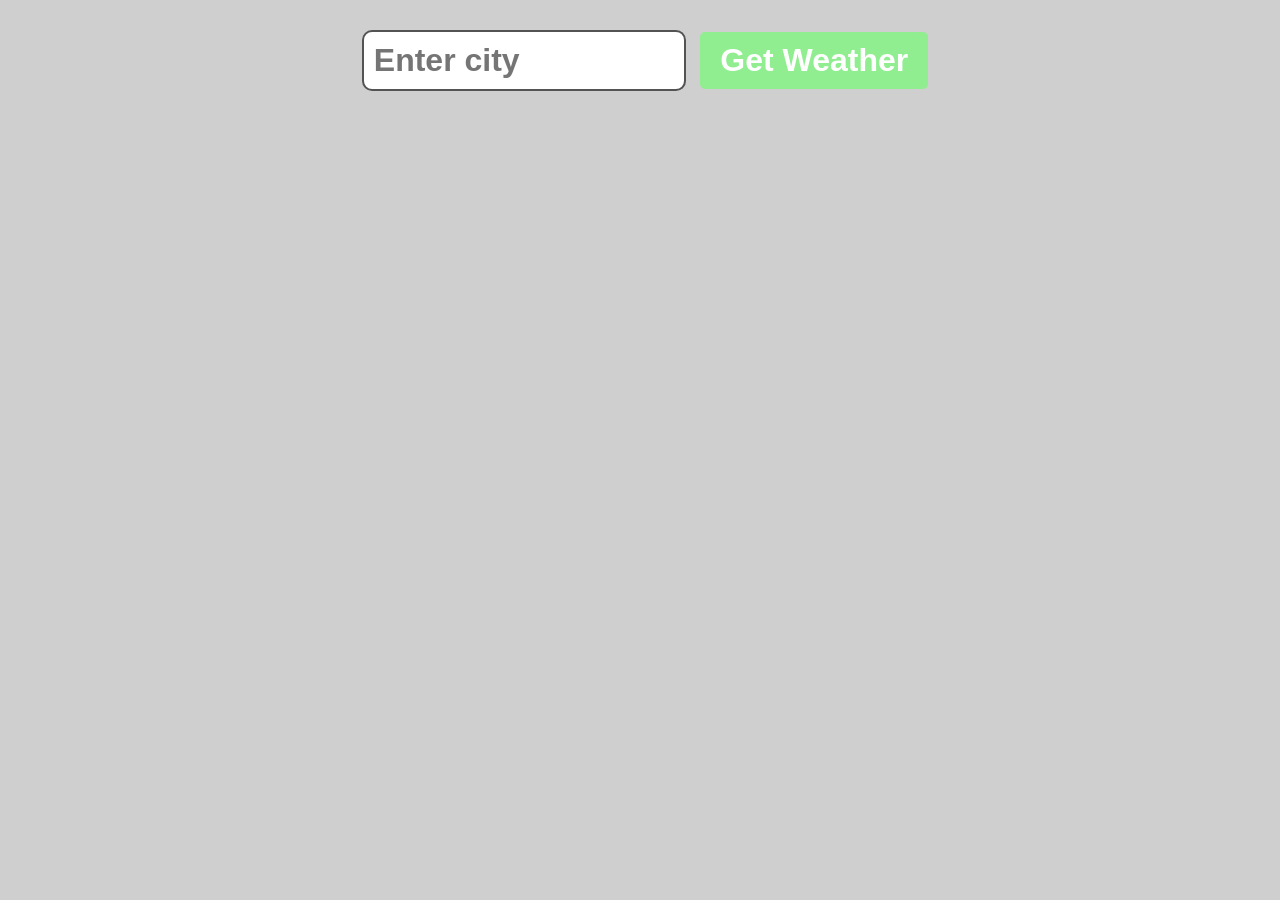
<file: index.html>
<!DOCTYPE html>
<html lang="en">
<head>
    <meta charset="UTF-8">
    <meta name="viewport" content="width=device-width, initial-scale=1.0">
    <title>Wheather</title>
    <link rel="stylesheet" href="style.css">
</head>
<body>

    <form action="" class="weatherform">
        <input type="text" class="cityinput" placeholder="Enter city">
        <button type="submit">Get Weather</button>
    </form>

    <div class="card" style="display: none;">
       
    </div>

    <script src="script.js"></script>
</body>
</html>
</file>
<file: style.css>
body
{
    font-family: Arial, Helvetica, sans-serif;
    background-color: #05040430;
    margin: 0;
    display: flex;
    flex-direction: column;
    align-items: center;
}

.weatherform
{
    margin: 20px;
}

.cityinput
{
    padding: 10px;
    font-size: 2rem;
    font-weight: bold;
    border: 2px solid rgba(0, 0, 0, 0.676);
    border-radius: 10px;
    margin: 10px;
    width: 300px;
}

button[type ="submit"]
{
    padding: 10px 20px;
    font-weight: bold;
    font-size: 2rem;
    background-color: lightgreen;
    color: white;
    border: none;
    border-radius: 5px;
    cursor: pointer;
}

button[type ="submit"]:hover
{
    background-color: lightblue;
}

.card
{
    background: linear-gradient(180deg, hsla(240, 100%, 75%, 0.5), hsla(40, 100%, 75%, 0.8));
    padding: 50px;
    border-radius: 15px;
    font-weight: bold;
    box-shadow: 2px 2px 5px hsla(0, 82%, 2%, 0.848);
    min-width: 300px;
    display: flex;
    flex-direction: column;
    align-items: center;
}

h1
{
    font-size: 3.5rem;
    margin-top: 0;
    margin-bottom: 25px;
}

p
{
    font-size: 1.5rem;
    margin: 5px 0;
}

.citydisplay, .tempdisplay
{
    font-size: 3.5rem;
    font-weight: bold;
    color: hsl(0, 0%, 0%, 0.75);
    margin-bottom: 25px;
}

.humiditydisplay
{
    font-weight: bold;
    margin-bottom: 25px;
}

.descriptiondisplay
{
    font-style: italic;
    font-weight: bold;
    font-size: 2rem;
}

.weatheremoji
{
    margin: 0;
    font-size: 7.5rem;
}


.errordisplay
{
    font-size: 2.5rem;
    font-weight: bold;
    color: hsl(0, 0%, 0%, 0.75);
}
</file>
